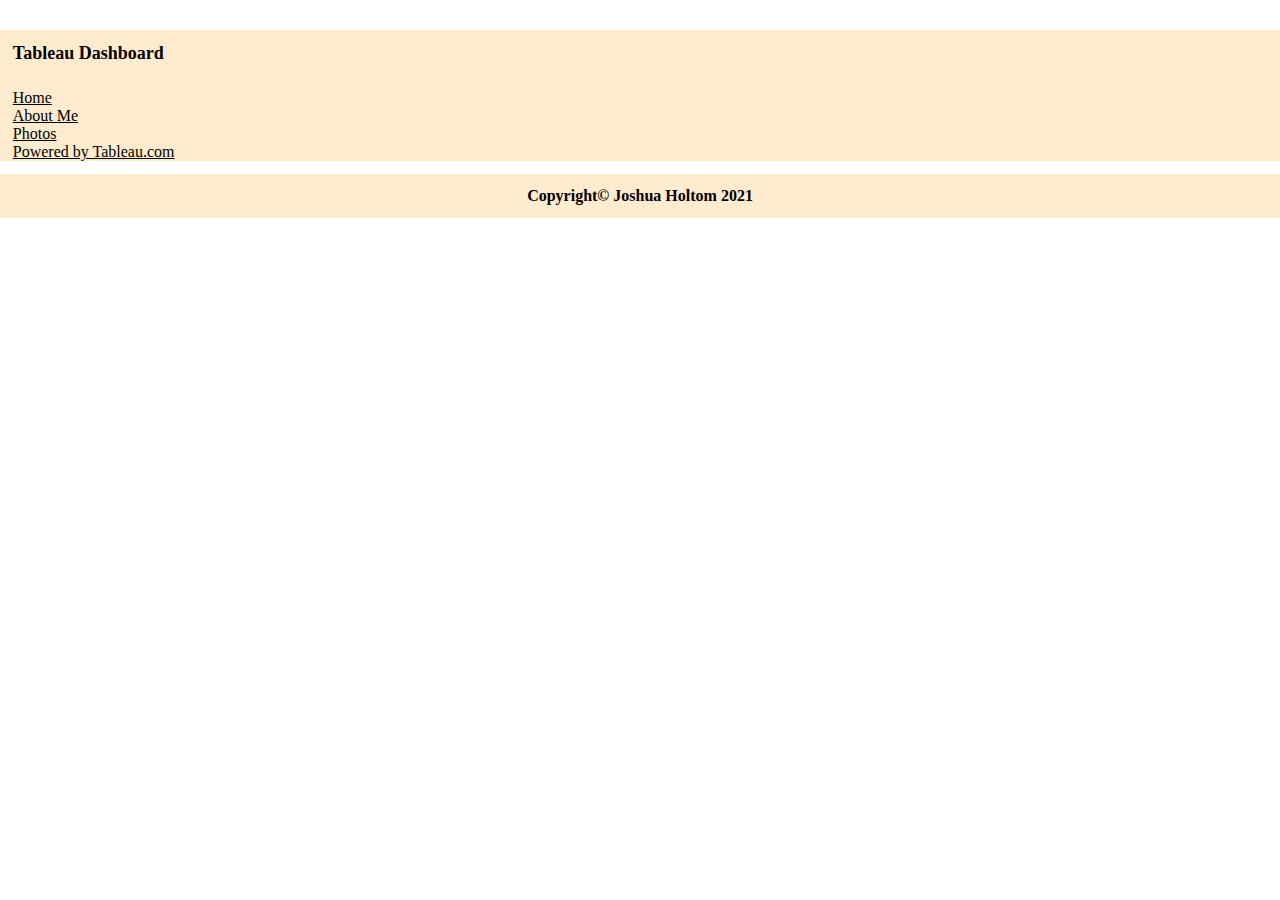
<file: html/dash.html>
<!--Joshua Holtom 12/16/21-->

<!DOCTYPE html>
<html>
    <head>
        <title>Holtom - Tableau Dashboard</title>
        
        <br>
        <link href="../styles/bootstyles.css" rel="stylesheet" /> 
        <meta name="viewport" content="width=device-width, initial-scale=1, shrink-to-fit=no" />
    </head>

    <body>
        <HEADER>
            <div>
                <h1>Tableau Dashboard</h1>
            </div>
            <div>
                <a Class="nav-link text-uppercase" href="../index.html">Home</a>
                <br>
                <a class="nav-link text-uppercase" href="about.html">About Me</a></li>
                <br>
                <a class="nav-link text-uppercase" href="products.html">Photos</a></li>
            </div>
            <div>
                <a href="https://www.tableau.com">Powered by Tableau.com</a>
            </div>
        </HEADER>
            <div class='tableauPlaceholder'  id='viz1639167641417' style='position: relative'>
                <object class='tableauViz'  style='display:none;'>
                    <param name='host_url' value='https%3A%2F%2Fpublic.tableau.com%2F' /> 
                    <param name='embed_code_version' value='3' />
                    <param name='site_root' value='' />
                    <param name='name' value='ISFinalTableau_16390055740350&#47;OfficeSuppliesProfitProjectionCA_1' />
                    <param name='tabs' value='yes' />
                    <param name='toolbar' value='yes' />
                    <param name='animate_transition' value='yes' />
                    <param name='display_static_image' value='yes' />
                    <param name='display_spinner' value='yes' />
                    <param name='display_overlay' value='yes' />
                    <param name='display_count' value='yes' />
                    <param name='language' value='en-US' />
                </object>
                    </div>        
                            <script type='text/javascript'>           
                                    var divElement = document.getElementById('viz1639167641417');          
                                            var vizElement = divElement.getElementsByTagName('object')[0];         
                                                        vizElement.style.width='100%';vizElement.style.height=(divElement.offsetWidth*0.75)+'px';          
                                                                    var scriptElement = document.createElement('script');        
                                                                                scriptElement.src = 'https://public.tableau.com/javascripts/api/viz_v1.js';         
                                                                                        vizElement.parentNode.insertBefore(scriptElement, vizElement);       
                            </script>
    </body>
<footer>
    <!--hyperlink to tableau-->
    <div class="common footer">
       <h2>Copyright&copy; Joshua Holtom 2021</h2>
        
         
    </div>
</footer>
    
</html>
</file>
<file: styles/bootstyles.css>
/*Josh Holtom 12/16/21)*/



body{
    color:black;
    font-family: papyrus;
    text-align: left;
    min-height:100%; 
    padding:0; 
    margin:0; 
    position:relative; 
}


header{ 
    background:blanchedalmond; 
    height: 10%;
    position: relative;
    top: 0;
    width: 100%;
}

footer{
     background:blanchedalmond;
     position:relative; 
     bottom:0; 
     width:100%; 
     height: 2%; 
     border: 2px black; 
    }

h1{
    color:black;
    font-family: 'Times New Roman', Times, serif;
    font-size: large;
    text-align:left;
    padding: 1%;
    
}
h2{
    color:black;
    font-family: 'Times New Roman', Times, serif;
    font-size: medium;
    text-align:center;
    padding: 1%;
}

a{
    Color: black;
    font-family: 'Times New Roman', Times, serif;
    font-size: medium;
    Padding: 1%;
}
a:hover{
    color:royalblue;
}
</file>
